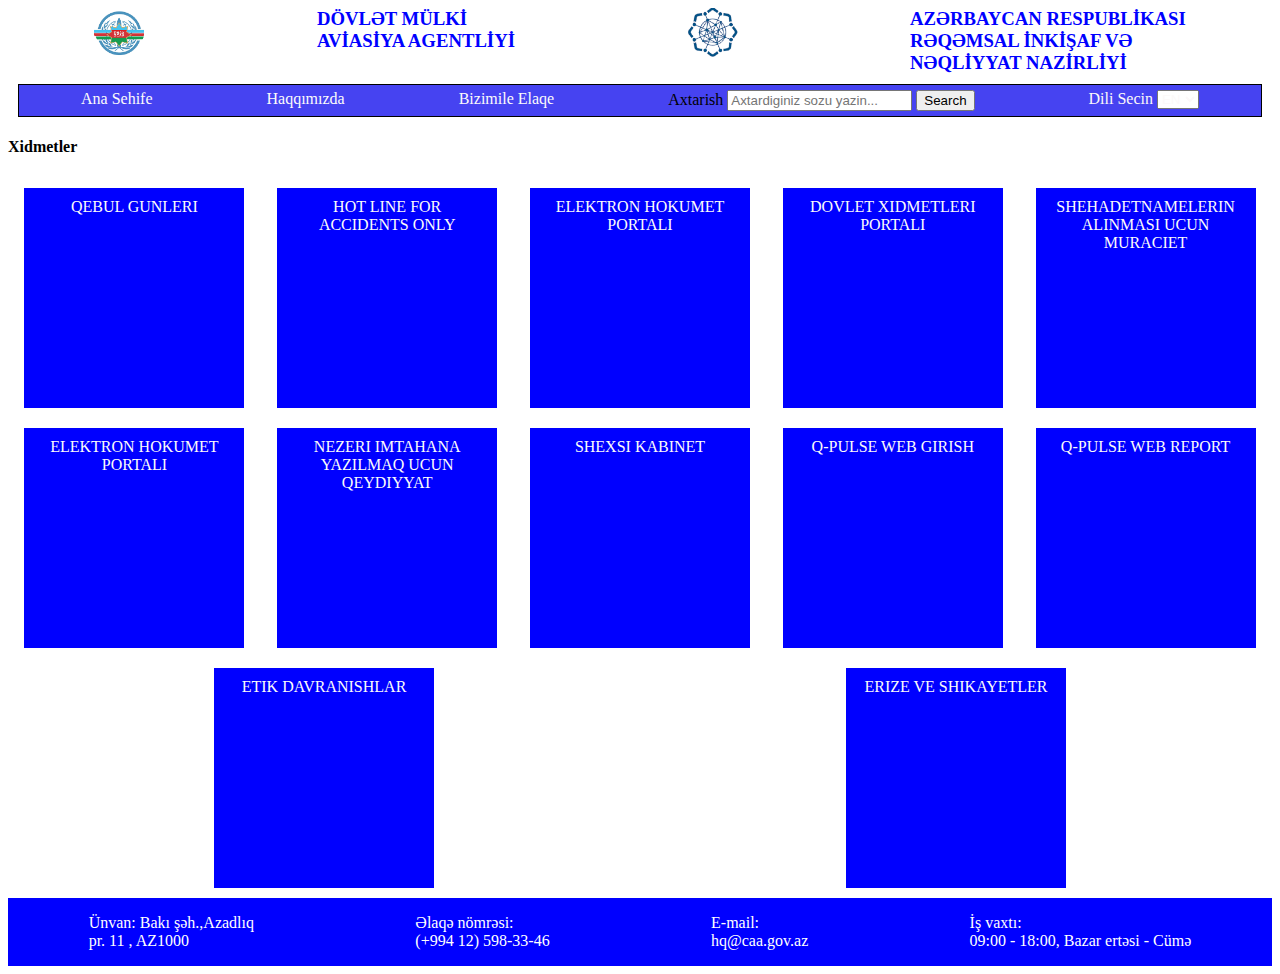
<file: index.html>
<!DOCTYPE html>
<html lang="en">
  <head>
    <meta charset="UTF-8" />
    <meta name="viewport" content="width=device-width, initial-scale=1.0" />
    <link rel="stylesheet" href="./Style.css" />
    <title>Main Page</title>
  </head>
  <body>
    <header>
      <div id="Names_logos">
        <div>
          <img id="SCAA_LOGO" src="./SCAA.png" alt="SCAA LOGO" />
        </div>
        <div>
          <h3>
            DÖVLƏT MÜLKİ <br />
            AVİASİYA AGENTLİYİ
          </h3>
        </div>
        <div id="RIIN">
          <img id="RIIN_LOGO" src="./RIIN.png" alt="RIIN LOGO" />
        </div>
        <div>
          <h3>
            AZƏRBAYCAN RESPUBLİKASI <br />
            RƏQƏMSAL İNKİŞAF VƏ <br />
            NƏQLİYYAT NAZİRLİYİ
          </h3>
        </div>
      </div>
    </header>

    <main>
      <div id="Navigation_bar">
        <div id="Ana Sehife">
          <a href="./index.html" target="_blank">Ana Sehife</a>
        </div>
        <div id="Haqqımızda">
          <a href="./Haqqimizda.html" target="_blank">Haqqımızda</a>
        </div>
        <div id="Bizimle_Elaqe">
          <a href="./Bizimle Elaqe.html" target="_blank">Bizimile Elaqe</a>
        </div>
        <div id="Search">
          <form action="">
            <label for="Search">Axtarish</label>
            <input type="search" placeholder="Axtardiginiz sozu yazin..." />
            <input type="submit" value="Search" />
          </form>
        </div>
        <div id="Language">
          <label for="Language">Dili Secin</label>
          <select name="Language" id="Language">
            <option value="EN">EN</option>
            <option value="AZ">AZ</option>
            <option value="RU">RU</option>
          </select>
        </div>
      </div>
      <h4>Xidmetler</h4>
      <div id="Xidmetler">
        <div class="Xidmet">
          <a href="">QEBUL GUNLERI</a>
        </div>
        <div class="Xidmet">
          <a href="">HOT LINE FOR ACCIDENTS ONLY</a>
        </div>
        <div class="Xidmet">
          <a href="">ELEKTRON HOKUMET PORTALI</a>
        </div>
        <div class="Xidmet">
          <a href="">DOVLET XIDMETLERI PORTALI</a>
        </div>
        <div class="Xidmet">
          <a href="">SHEHADETNAMELERIN ALINMASI UCUN MURACIET</a>
        </div>
        <div class="Xidmet">
          <a href="">ELEKTRON HOKUMET PORTALI</a>
        </div>
        <div class="Xidmet">
          <a href="">NEZERI IMTAHANA YAZILMAQ UCUN QEYDIYYAT</a>
        </div>
        <div class="Xidmet">
          <a href="">SHEXSI KABINET</a>
        </div>
        <div class="Xidmet">
          <a href="">Q-PULSE WEB GIRISH</a>
        </div>
        <div class="Xidmet">
          <a href="">Q-PULSE WEB REPORT</a>
        </div>
        <div class="Xidmet">
          <a href="">ETIK DAVRANISHLAR</a>
        </div>
        <div class="Xidmet">
          <a href="">ERIZE VE SHIKAYETLER</a>
        </div>
      </div>
    </main>
    <footer>
      <div class="Contact_info">
        <div>
          <p>
            Ünvan: Bakı şəh.,Azadlıq <br />
            pr. 11 , AZ1000
          </p>
        </div>
        <div>
          <p>
            Əlaqə nömrəsi: <br />
            (+994 12) 598-33-46
          </p>
        </div>
        <div>
          <p>
            E-mail: <br />
            hq@caa.gov.az
          </p>
        </div>
        <div>
          <p>
            İş vaxtı: <br />
            09:00 - 18:00, Bazar ertəsi - Cümə
          </p>
        </div>
      </div>
    </footer>
  </body>
</html>
</file>
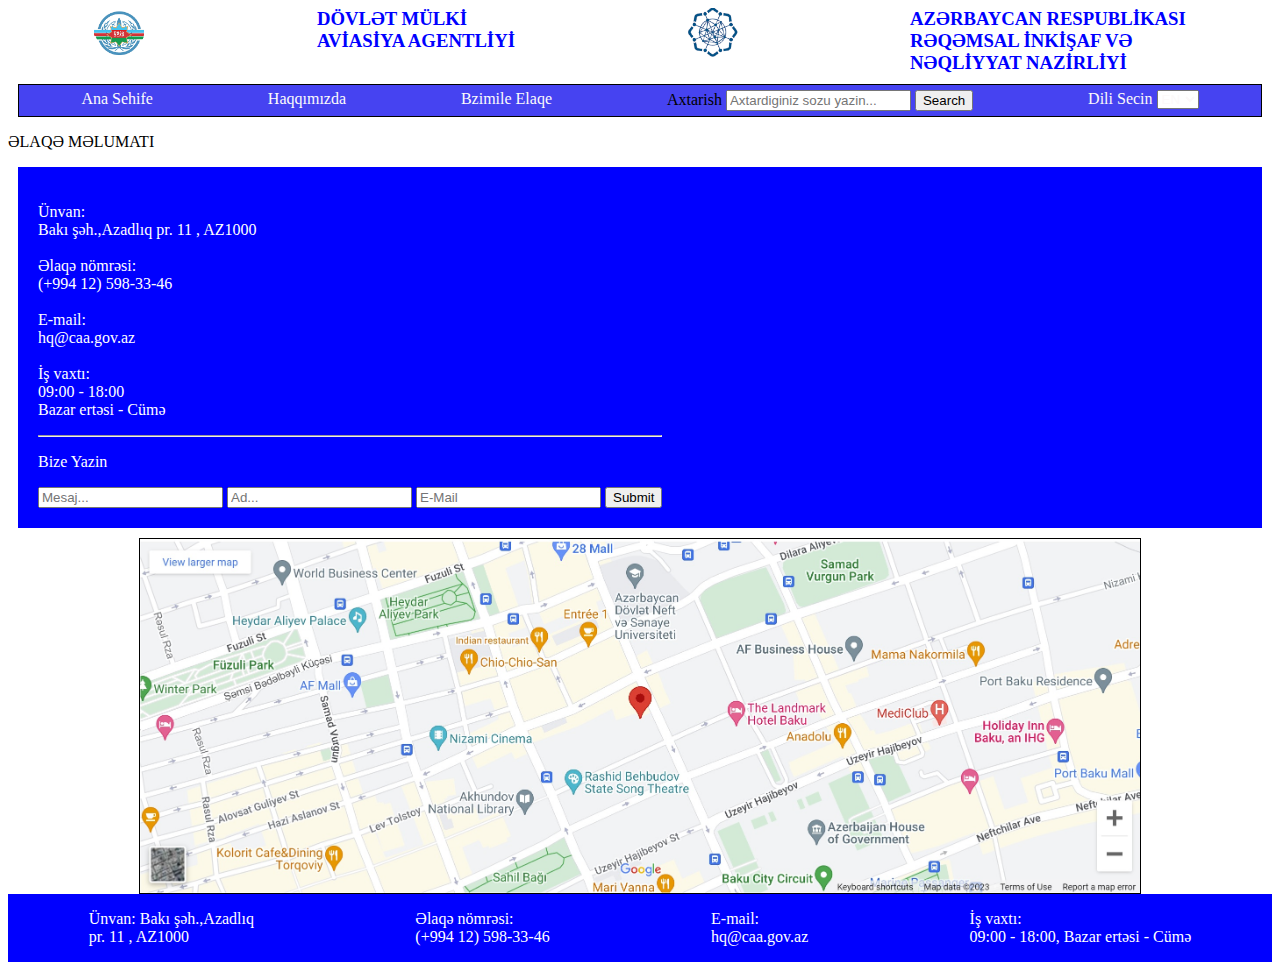
<file: Bizimle Elaqe.html>
<!DOCTYPE html>
<html lang="en">
  <head>
    <meta charset="UTF-8" />
    <meta name="viewport" content="width=device-width, initial-scale=1.0" />
    <link rel="stylesheet" href="./Style.css" />
    <title>Contact Us</title>
  </head>
  <body>
    <header>
      <div id="Names_logos">
        <div>
          <img id="SCAA_LOGO" src="./SCAA.png" alt="SCAA LOGO" />
        </div>
        <div>
          <h3>
            DÖVLƏT MÜLKİ <br />
            AVİASİYA AGENTLİYİ
          </h3>
        </div>
        <div id="RIIN">
          <img id="RIIN_LOGO" src="./RIIN.png" alt="RIIN LOGO" />
        </div>
        <div>
          <h3>
            AZƏRBAYCAN RESPUBLİKASI <br />
            RƏQƏMSAL İNKİŞAF VƏ <br />
            NƏQLİYYAT NAZİRLİYİ
          </h3>
        </div>
      </div>
    </header>
    <main>
      <div id="Navigation_bar">
        <div id="Ana Sehife">
          <a href="./index.html">Ana Sehife</a>
        </div>
        <div id="Haqqımızda">
          <a href="./Haqqimizda.html">Haqqımızda</a>
        </div>
        <div id="Bizimle_Elaqe">
          <a href="./Bizimle Elaqe.html">Bzimile Elaqe</a>
        </div>
        <div id="Search">
          <form action="">
            <label for="Search">Axtarish</label>
            <input type="search" placeholder="Axtardiginiz sozu yazin..." />
            <input type="submit" value="Search" />
          </form>
        </div>
        <div id="Language">
          <label for="Language">Dili Secin</label>
          <select name="Language" id="Language">
            <option value="EN">EN</option>
            <option value="AZ">AZ</option>
            <option value="RU">RU</option>
          </select>
        </div>
      </div>

      <div>
        <p>ƏLAQƏ MƏLUMATI</p>
      </div>
      <div id="Elaqe_bloku">
        <div>
          <p>
            Ünvan: <br />
            Bakı şəh.,Azadlıq pr. 11 , AZ1000
            <br />
            <br />
            Əlaqə nömrəsi: <br />
            (+994 12) 598-33-46
            <br />
            <br />
            E-mail: <br />
            hq@caa.gov.az
            <br />
            <br />
            İş vaxtı: <br />
            09:00 - 18:00 <br />
            Bazar ertəsi - Cümə
          </p>
          <hr />

          <div>
            <p>Bize Yazin</p>
            <form action="">
              <input type="text" placeholder="Mesaj..." />
              <input type="text" placeholder="Ad..." />
              <input type="email" placeholder="E-Mail" />
              <input type="submit" value="Submit" />
            </form>
          </div>
        </div>
      </div>
      <div>
        <img id="xerite" src="./Map.jpg" alt="Map" />
      </div>
    </main>
    <footer>
      <div class="Contact_info">
        <div>
          <p>
            Ünvan: Bakı şəh.,Azadlıq <br />
            pr. 11 , AZ1000
          </p>
        </div>
        <div>
          <p>
            Əlaqə nömrəsi: <br />
            (+994 12) 598-33-46
          </p>
        </div>
        <div>
          <p>
            E-mail: <br />
            hq@caa.gov.az
          </p>
        </div>
        <div>
          <p>
            İş vaxtı: <br />
            09:00 - 18:00, Bazar ertəsi - Cümə
          </p>
        </div>
      </div>
    </footer>
  </body>
</html>
</file>
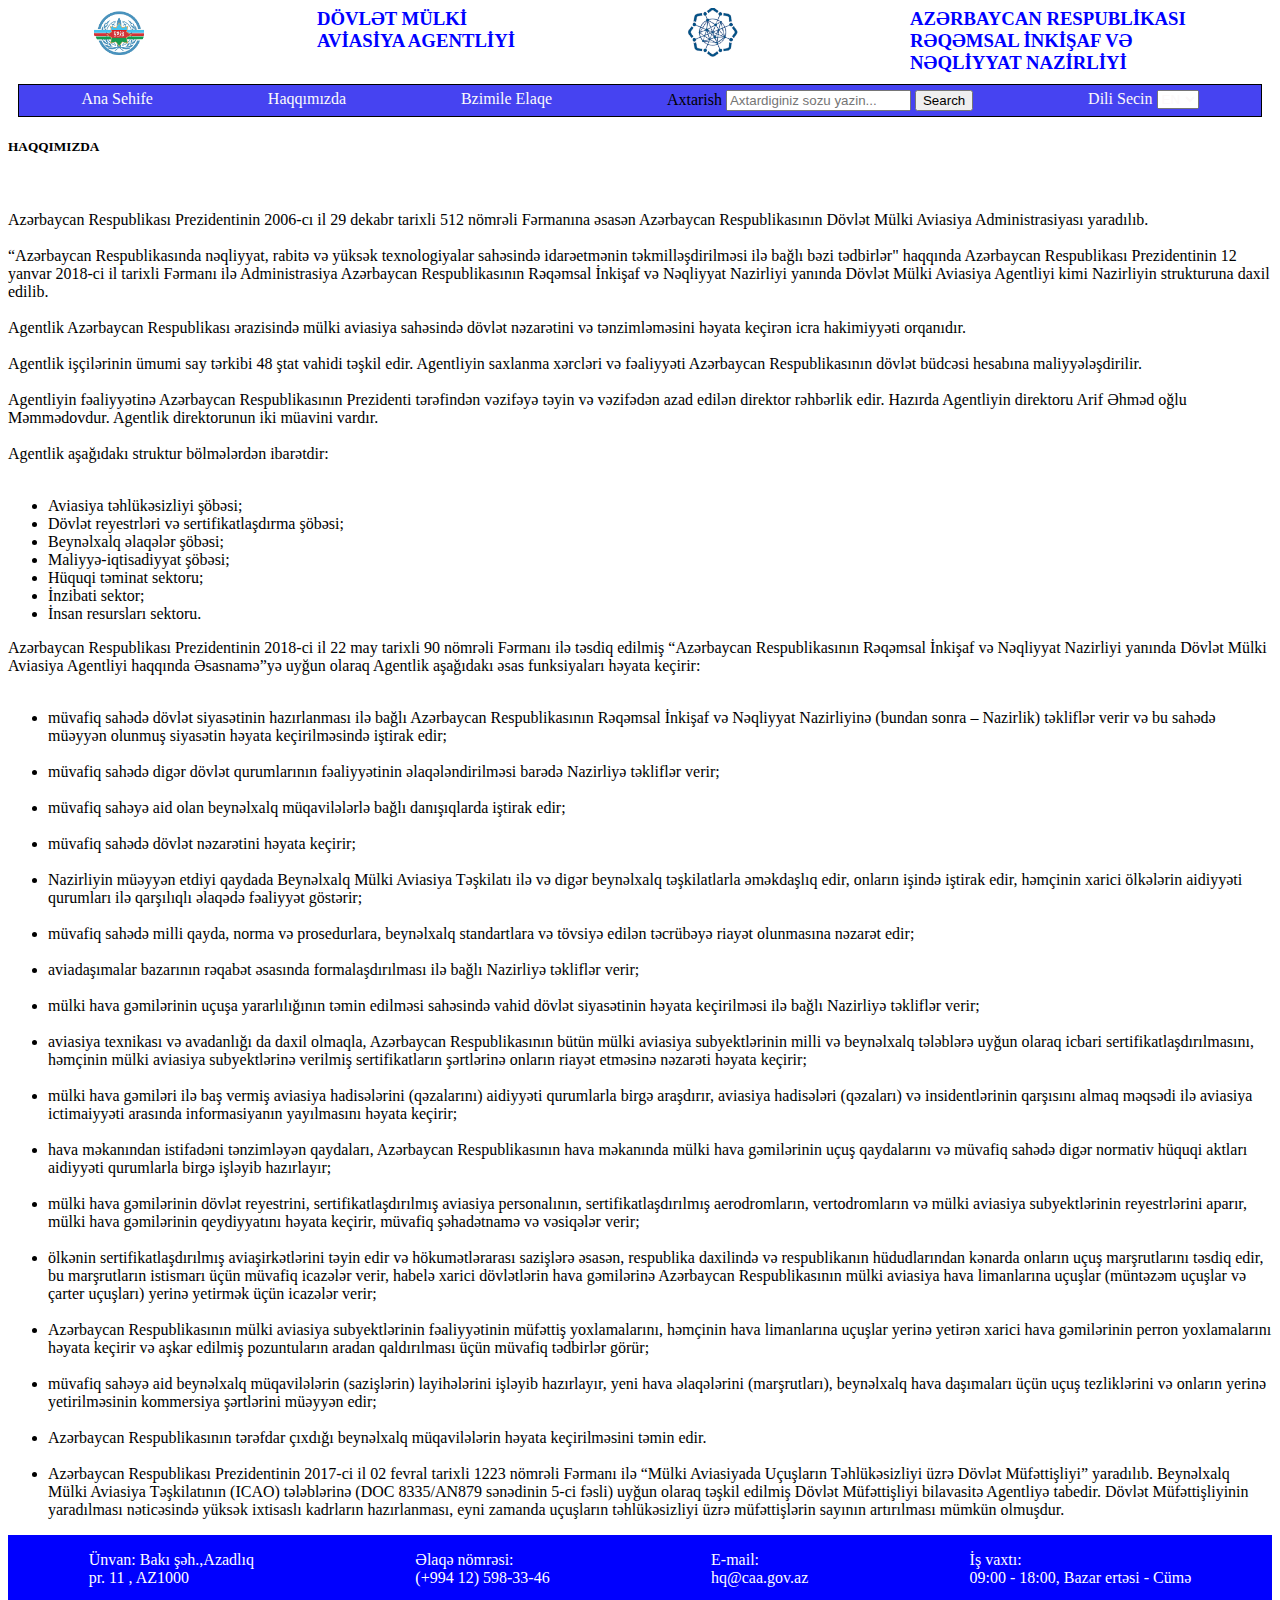
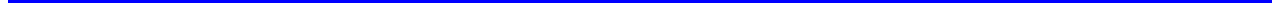
<file: Haqqimizda.html>
<!DOCTYPE html>
<html lang="en">
<head>
    <meta charset="UTF-8">
    <meta name="viewport" content="width=device-width, initial-scale=1.0">
    <link rel="stylesheet" href="./Style.css">
    <title>About Us</title>
</head>
<body>
    <header>  
        <div id="Names_logos">
          <div>
            <img id="SCAA_LOGO" src="./SCAA.png" alt="SCAA LOGO" />
          </div>
          <div>
            <h3>DÖVLƏT MÜLKİ <br> AVİASİYA AGENTLİYİ</h3>
          </div>
          <div id="RIIN">
            <img id="RIIN_LOGO" src="./RIIN.png" alt="RIIN LOGO" />
          </div>
          <div>
            <h3>
              AZƏRBAYCAN RESPUBLİKASI <br> RƏQƏMSAL İNKİŞAF VƏ <br> NƏQLİYYAT NAZİRLİYİ
            </h3>
          </div>
        </div>
      </header>
      <main>
        <div id="Navigation_bar">
          <div id="Ana Sehife">
            <a href="./index.html">Ana Sehife</a>
          </div>
          <div id="Haqqımızda">
            <a href="./Haqqimizda.html">Haqqımızda</a>
          </div>
          <div id="Bizimle_Elaqe">
            <a href="./Bizimle Elaqe.html">Bzimile Elaqe</a>
          </div>
          <div id="Search">
            <form action="">
              <label for="Search">Axtarish</label>
              <input type="search" placeholder="Axtardiginiz sozu yazin..."/>
              <input type="submit" value="Search" />
            </form>
          </div>
          <div id="Language">
            <label for="Language">Dili Secin</label>
            <select name="Language" id="Language">
              <option value="EN">EN</option>
              <option value="AZ">AZ</option>
              <option value="RU">RU</option>
            </select>
          </div>
        </div>

        <div>
<h5>HAQQIMIZDA</h5>
<br>
<p>
  Azərbaycan Respublikası Prezidentinin 2006-cı il 29 dekabr tarixli 512 nömrəli Fərmanına əsasən Azərbaycan Respublikasının Dövlət Mülki Aviasiya Administrasiyası yaradılıb.
  <br>
  <br>
  “Azərbaycan Respublikasında nəqliyyat, rabitə və yüksək texnologiyalar sahəsində idarəetmənin təkmilləşdirilməsi ilə bağlı bəzi tədbirlər" haqqında Azərbaycan Respublikası Prezidentinin 12 yanvar 2018-ci il tarixli Fərmanı ilə Administrasiya Azərbaycan Respublikasının Rəqəmsal İnkişaf və Nəqliyyat Nazirliyi yanında Dövlət Mülki Aviasiya Agentliyi kimi Nazirliyin strukturuna daxil edilib.
  <br>
  <br>
  Agentlik Azərbaycan Respublikası ərazisində mülki aviasiya sahəsində dövlət nəzarətini və tənzimləməsini həyata keçirən icra hakimiyyəti orqanıdır.
  <br>
  <br>
  Agentlik işçilərinin ümumi say tərkibi 48 ştat vahidi təşkil edir. Agentliyin saxlanma xərcləri və fəaliyyəti Azərbaycan Respublikasının dövlət büdcəsi hesabına maliyyələşdirilir.
  <br>
  <br>
  Agentliyin fəaliyyətinə Azərbaycan Respublikasının Prezidenti tərəfindən vəzifəyə təyin və vəzifədən azad edilən direktor rəhbərlik edir. Hazırda Agentliyin direktoru Arif Əhməd oğlu Məmmədovdur. Agentlik direktorunun iki müavini vardır.
  <br>
  <br>
  Agentlik aşağıdakı struktur bölmələrdən ibarətdir:
  <br>
  <br>
  <ul>
    <li>Aviasiya təhlükəsizliyi şöbəsi;    </li>
    <li>Dövlət reyestrləri və sertifikatlaşdırma şöbəsi;</li>
    <li>Beynəlxalq əlaqələr şöbəsi;</li>
    <li>Maliyyə-iqtisadiyyat şöbəsi;</li>
    <li>Hüquqi təminat sektoru;</li>
    <li>İnzibati sektor;</li>
    <li>İnsan resursları sektoru.</li>
  </ul>
  Azərbaycan Respublikası Prezidentinin 2018-ci il 22 may tarixli 90 nömrəli Fərmanı ilə təsdiq edilmiş “Azərbaycan Respublikasının Rəqəmsal İnkişaf və Nəqliyyat Nazirliyi yanında Dövlət Mülki Aviasiya Agentliyi haqqında Əsasnamə”yə uyğun olaraq Agentlik aşağıdakı əsas funksiyaları həyata keçirir:
  <br>
  <br>
  <ul>
    <li>müvafiq sahədə dövlət siyasətinin hazırlanması ilə bağlı Azərbaycan Respublikasının Rəqəmsal İnkişaf və Nəqliyyat Nazirliyinə (bundan sonra – Nazirlik) təkliflər verir və bu sahədə müəyyən olunmuş siyasətin həyata keçirilməsində iştirak edir;</li>
    <br>
    <li>müvafiq sahədə digər dövlət qurumlarının fəaliyyətinin əlaqələndirilməsi barədə Nazirliyə təkliflər verir;</li>
    <br>
    <li>müvafiq sahəyə aid olan beynəlxalq müqavilələrlə bağlı danışıqlarda iştirak edir;</li>
    <br>
    <li>müvafiq sahədə dövlət nəzarətini həyata keçirir;</li>
    <br>
    <li>Nazirliyin müəyyən etdiyi qaydada Beynəlxalq Mülki Aviasiya Təşkilatı ilə və digər beynəlxalq təşkilatlarla əməkdaşlıq edir, onların işində iştirak edir, həmçinin xarici ölkələrin aidiyyəti qurumları ilə qarşılıqlı əlaqədə fəaliyyət göstərir;</li>
    <br>
    <li>müvafiq sahədə milli qayda, norma və prosedurlara, beynəlxalq standartlara və tövsiyə edilən təcrübəyə riayət olunmasına nəzarət edir;</li>
    <br>
    <li>aviadaşımalar bazarının rəqabət əsasında formalaşdırılması ilə bağlı Nazirliyə təkliflər verir;</li>
    <br>
    <li>mülki hava gəmilərinin uçuşa yararlılığının təmin edilməsi sahəsində vahid dövlət siyasətinin həyata keçirilməsi ilə bağlı Nazirliyə təkliflər verir;</li>
    <br>
    <li>aviasiya texnikası və avadanlığı da daxil olmaqla, Azərbaycan Respublikasının bütün mülki aviasiya subyektlərinin milli və beynəlxalq tələblərə uyğun olaraq icbari sertifikatlaşdırılmasını, həmçinin mülki aviasiya subyektlərinə verilmiş sertifikatların şərtlərinə onların riayət etməsinə nəzarəti həyata keçirir;</li>
    <br>
    <li>mülki hava gəmiləri ilə baş vermiş aviasiya hadisələrini (qəzalarını) aidiyyəti qurumlarla birgə araşdırır, aviasiya hadisələri (qəzaları) və insidentlərinin qarşısını almaq məqsədi ilə aviasiya ictimaiyyəti arasında informasiyanın yayılmasını həyata keçirir;</li>
    <br>
    <li>hava məkanından istifadəni tənzimləyən qaydaları, Azərbaycan Respublikasının hava məkanında mülki hava gəmilərinin uçuş qaydalarını və müvafiq sahədə digər normativ hüquqi aktları aidiyyəti qurumlarla birgə işləyib hazırlayır;</li>
    <br>
    <li>mülki hava gəmilərinin dövlət reyestrini, sertifikatlaşdırılmış aviasiya personalının, sertifikatlaşdırılmış aerodromların, vertodromların və mülki aviasiya subyektlərinin reyestrlərini aparır, mülki hava gəmilərinin qeydiyyatını həyata keçirir, müvafiq şəhadətnamə və vəsiqələr verir;</li>
    <br>
    <li>ölkənin sertifikatlaşdırılmış aviaşirkətlərini təyin edir və hökumətlərarası sazişlərə əsasən, respublika daxilində və respublikanın hüdudlarından kənarda onların uçuş marşrutlarını təsdiq edir, bu marşrutların istismarı üçün müvafiq icazələr verir, habelə xarici dövlətlərin hava gəmilərinə Azərbaycan Respublikasının mülki aviasiya hava limanlarına uçuşlar (müntəzəm uçuşlar və çarter uçuşları) yerinə yetirmək üçün icazələr verir;</li>
    <br>
    <li>Azərbaycan Respublikasının mülki aviasiya subyektlərinin fəaliyyətinin müfəttiş yoxlamalarını, həmçinin hava limanlarına uçuşlar yerinə yetirən xarici hava gəmilərinin perron yoxlamalarını həyata keçirir və aşkar edilmiş pozuntuların aradan qaldırılması üçün müvafiq tədbirlər görür;</li>
    <br>
    <li>müvafiq sahəyə aid beynəlxalq müqavilələrin (sazişlərin) layihələrini işləyib hazırlayır, yeni hava əlaqələrini (marşrutları), beynəlxalq hava daşımaları üçün uçuş tezliklərini və onların yerinə yetirilməsinin kommersiya şərtlərini müəyyən edir;</li>
    <br>
    <li>Azərbaycan Respublikasının tərəfdar çıxdığı beynəlxalq müqavilələrin həyata keçirilməsini təmin edir.</li>
    <br>
    <li>Azərbaycan Respublikası Prezidentinin 2017-ci il 02 fevral tarixli 1223 nömrəli Fərmanı ilə “Mülki Aviasiyada Uçuşların Təhlükəsizliyi üzrə Dövlət Müfəttişliyi” yaradılıb. Beynəlxalq Mülki Aviasiya Təşkilatının (ICAO) tələblərinə (DОC 8335/AN879 sənədinin 5-ci fəsli) uyğun olaraq təşkil edilmiş Dövlət Müfəttişliyi bilavasitə Agentliyə tabedir. Dövlət Müfəttişliyinin yaradılması nəticəsində yüksək ixtisaslı kadrların hazırlanması, eyni zamanda uçuşların təhlükəsizliyi üzrə müfəttişlərin sayının artırılması mümkün olmuşdur.</li>
  </ul>
</p>
        </div>
        </main>
        <footer>
          <div class="Contact_info">
            <div>
              <p>
                Ünvan: Bakı şəh.,Azadlıq <br />
                pr. 11 , AZ1000
              </p>
            </div>
            <div>
              <p>
                Əlaqə nömrəsi: <br />
                (+994 12) 598-33-46
              </p>
            </div>
            <div>
              <p>
                E-mail: <br />
                hq@caa.gov.az
              </p>
            </div>
            <div>
              <p>
                İş vaxtı: <br />
                09:00 - 18:00, Bazar ertəsi - Cümə
              </p>
            </div>
          </div>
        </footer>
</body>
</html>
</file>
<file: Style.css>
/*Header*/

h3 {
    display: inline;
}

#Names_logos {
    display: flex;
justify-content: space-around;

    color: blue;
}

#SCAA_LOGO {
    width: 50px;
}

#RIIN_LOGO {
    width: 50px;
}

/* Main */
#Navigation_bar {
    background-color: rgb(70, 67, 241);
    padding: 5px;
    display: flex;
    margin: 10px;
    justify-content: space-around;
    border: 1px solid black;
}

#Language {
    color: rgb(252, 249, 249);
}

#search {
    color: white;
}

a {
    text-decoration: none;
    color: rgb(252, 251, 251);
}

#Xidmetler {
    color: white;
    display: flex;
    flex-wrap: wrap;
    justify-content: space-around;
    
}

.Xidmet {
    background-color: blue;
    margin: 10px;
    padding: 10px;
    height: 200px;
    width: 200px;
    text-align: center;
}

#Elaqe_bloku {
    display: flex;
background-color: blue;
color: white;
margin: 10px;
padding: 20px;
}

/* Footer */

.Contact_info {
    background-color: blue;
    color: white;
    display: flex;
    justify-content: space-around;
}

#xerite {
    width: 1000px;
    border: 1px solid black;
    display: block;
    margin-left: auto;
    margin-right: auto;
}
</file>
